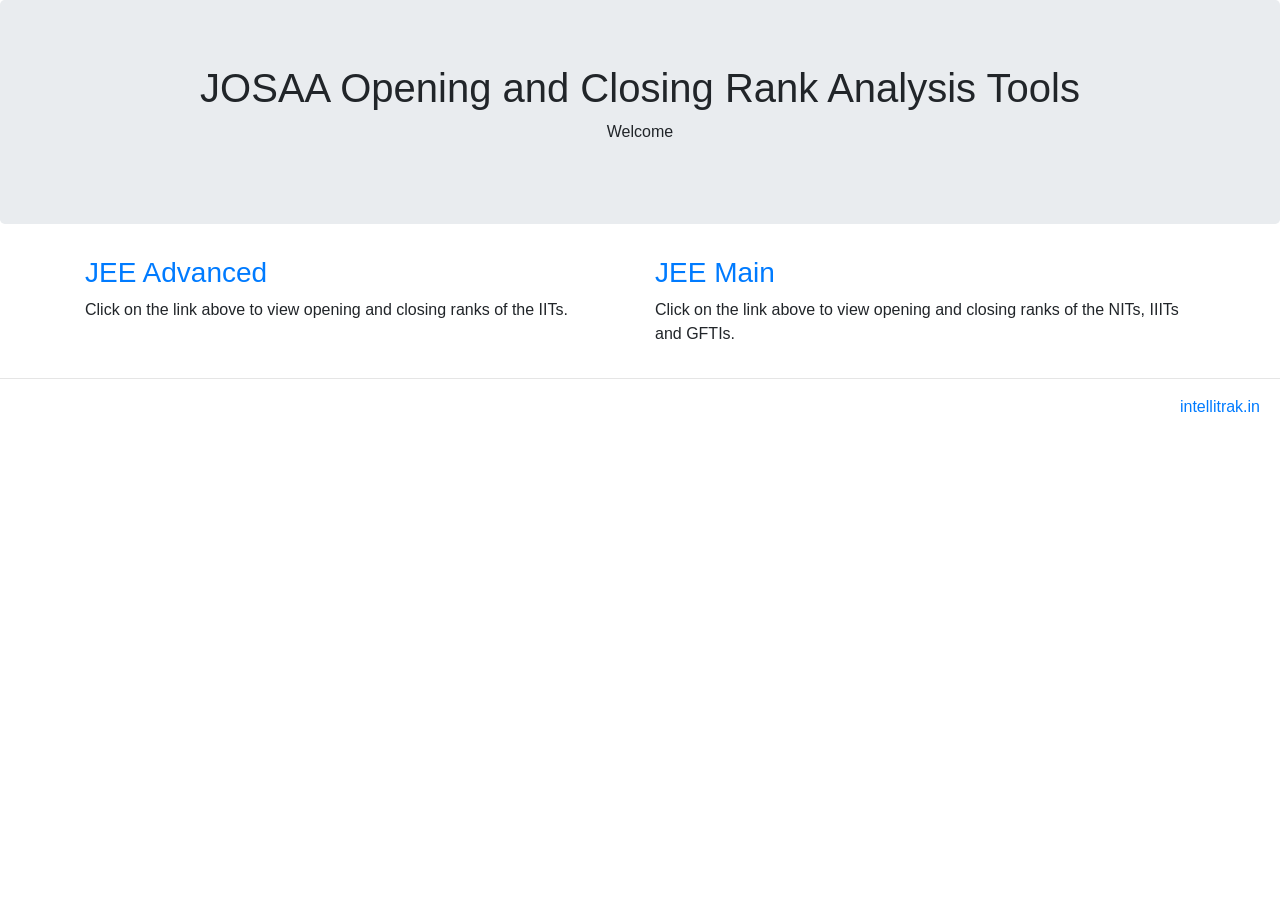
<file: templates/intellitrak_home.html>
<!DOCTYPE html>
<head>
    <title>JOSAA Analysis Tools</title>
    <link rel="icon" href="icon.png" type="image/gif" sizes="16x16">
  <meta charset="utf-8">
  <meta name="viewport" content="width=device-width, initial-scale=1">
  <link rel="stylesheet" href="https://maxcdn.bootstrapcdn.com/bootstrap/4.4.1/css/bootstrap.min.css">
  <script src="https://ajax.googleapis.com/ajax/libs/jquery/3.4.1/jquery.min.js"></script>
  <script src="https://cdnjs.cloudflare.com/ajax/libs/popper.js/1.16.0/umd/popper.min.js"></script>
  <script src="https://maxcdn.bootstrapcdn.com/bootstrap/4.4.1/js/bootstrap.min.js"></script>
</head>

<body>

    <div class="jumbotron text-center">
      <h1>JOSAA Opening and Closing Rank Analysis Tools</h1>
      <p>Welcome</p> 
    </div>
      
    <div class="container">
      <div class="row">
        <div class="col-sm-6">
            <a href="http://josaa-analysis.herokuapp.com"><h3>JEE Advanced</h3></a>
          <p>Click on the link above to view opening and closing ranks of the IITs.</p>
          
        </div>
        <div class="col-sm-6">
          <a href="http://josaa-analysis-jeemain.herokuapp.com"><h3>JEE Main</h3></a>
        <p>Click on the link above to view opening and closing ranks of the NITs, IIITs and GFTIs.</p>
        
      </div>
        
      </div>
    </div>
    <hr>
    <div class="text-right" style="margin:20;">
        <a style="padding-right: 20px;" href="http://www.intellitrak.in">intellitrak.in</a>
    </div>
    </hr>
    
    </body>
    </html>

</html>
</file>
